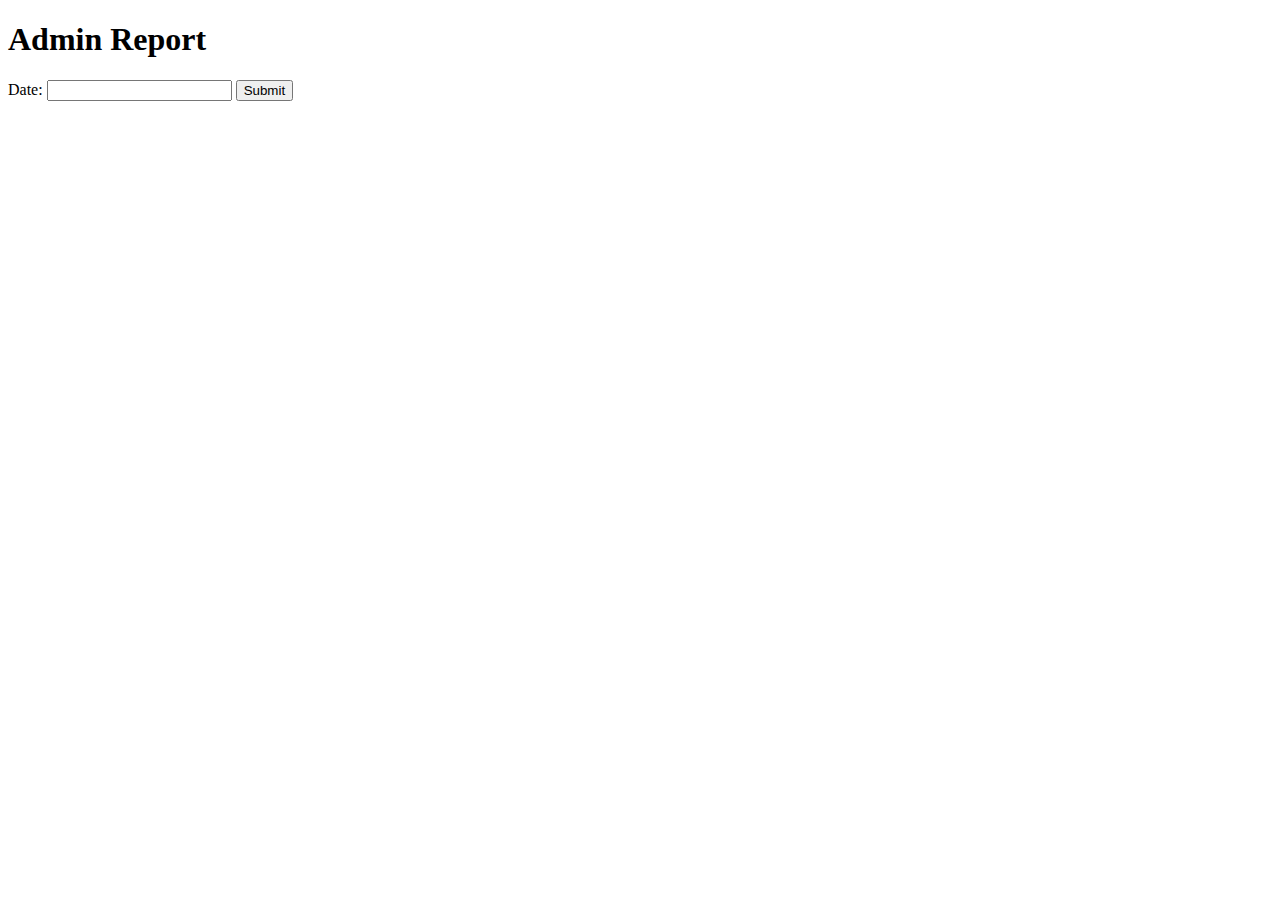
<file: html/adminReport.html>
<!DOCTYPE html>
<html>
  <head>
    <meta charset="UTF-8" />
    <meta name="viewport" content="width=device-width" />
    <title>Admin Report</title>
  </head>
  <body>
    <h1>Admin Report</h1>
    <form action="#" method="get" accept-charset="utf-8">
      <label>Date: <input type="text" value="" name="date" id="admin-date"/></label>
      <input type="submit" value="Submit" name="submit" id="submit"/>
    </form>
    <!--create table with the info of all patients info based on the search given by the admin-->
  </body>
</html>
</file>
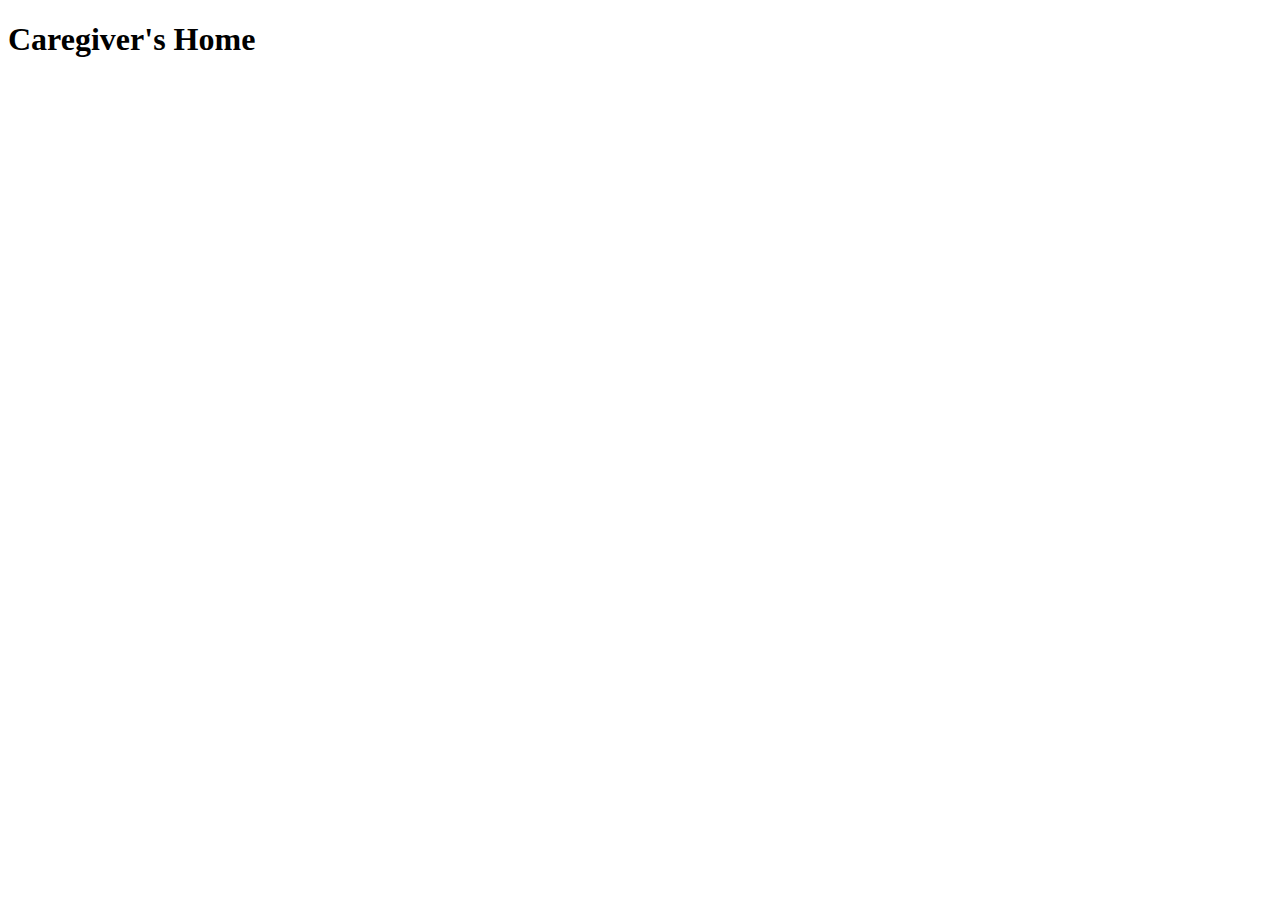
<file: html/caregiverHome.html>
<!DOCTYPE html>
<html>
  <head>
    <meta charset="UTF-8" />
    <meta name="viewport" content="width=device-width" />
    <title>Caregiver's Home</title>
  </head>
  <body>
    <h1>Caregiver's Home</h1>
    <!--Use php to create a table with check boxes so that the caregiver can check the items when they know they have been completed-->
  </body>
</html>
</file>
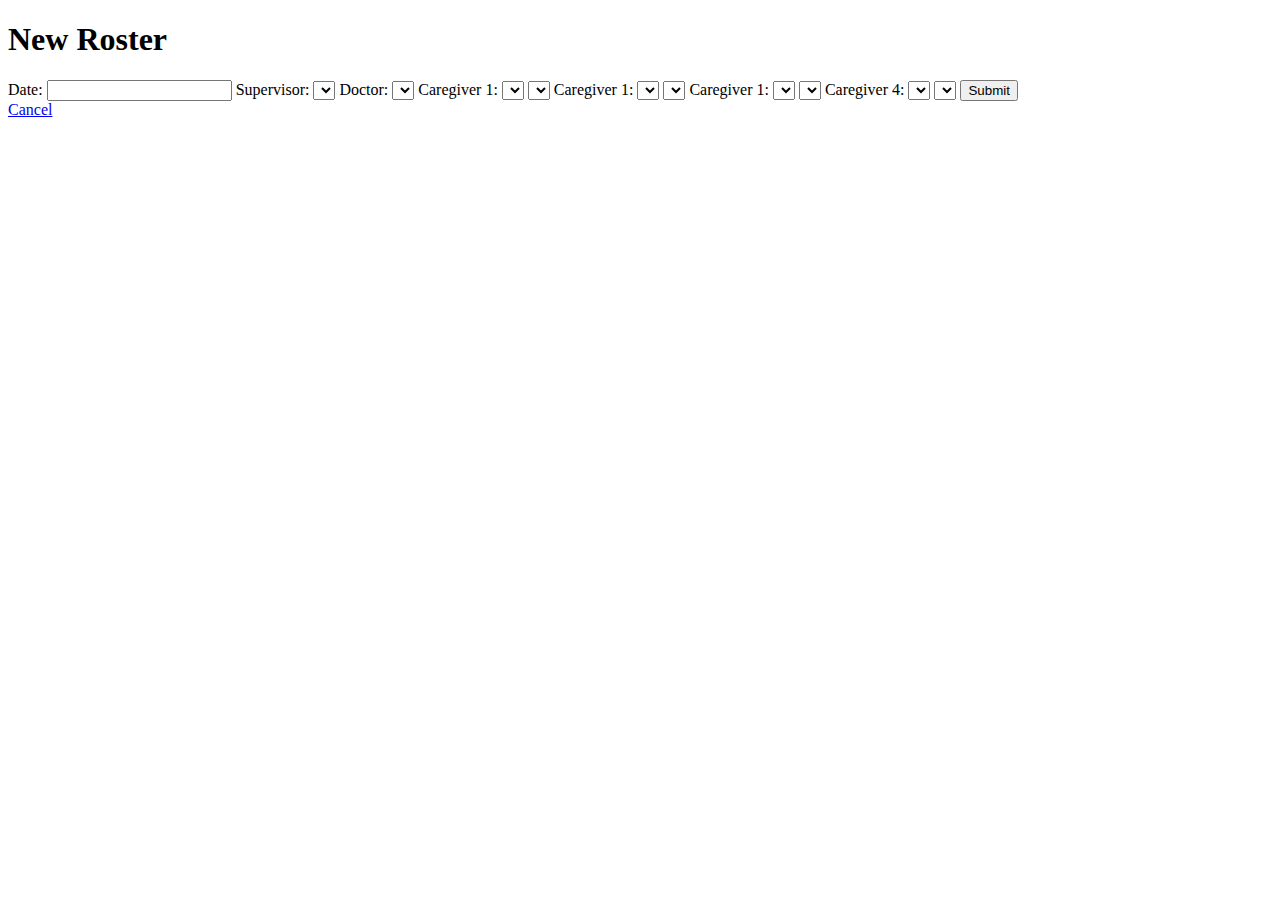
<file: html/createRoster.html>
<!DOCTYPE html>
<html>
  <head>
    <meta charset="UTF-8" />
    <meta name="viewport" content="width=device-width" />
    <title>Create Roster</title>
  </head>
  <body>
    <h1>New Roster</h1>
    <form method="post" accept-charset="utf-8">
      <label>Date: <input type="text" value="" name="rosterDate" id="rosterDate"/></label>
      <label>Supervisor: <select name="supervisorNames" id="supervisorNames"> 
          <!--Put options for supervisor names with php-->
        
      </select></label>
      <label>Doctor: <select name="doctorName" id="doctorName">
          <!--Put options for doctor names with php-->
        
      </select></label>
      <label>Caregiver 1: <select name="caregiver1" id="caregiver1">
          <!--Put options for caregivers names with php-->
      </select>
      <select name="caregiver1Group" id="caregiver1Group"> 
        <!--Put options for the groups the caregivers will be given-->
      </select>
      </label>
      <label>Caregiver 1: <select name="caregiver2" id="caregiver2">
          <!--Put options for caregivers names with php-->
      </select>
      <select name="caregiver2Group" id="caregiver2Group"> 
        <!--Put options for the groups the caregivers will be given-->
      </select>
      </label>
      <label>Caregiver 1: <select name="caregiver3" id="caregiver3">
          <!--Put options for caregivers names with php-->
      </select>
      <select name="caregiver3Group" id="caregiver3Group"> 
        <!--Put options for the groups the caregivers will be given-->
      </select>
      </label>
      <label>Caregiver 4: <select name="caregiver4" id="caregiver4">
          <!--Put options for caregivers names with php-->
      </select>
      <select name="caregiver4Group" id="caregiver4Group"> 
        <!--Put options for the groups the caregivers will be given-->
      </select>
      </label>
      <input type="submit" value="Submit" name="rosterSubmit" id="rosterSubmit"/>
    </form>
    <a href="#" target="_self">Cancel</a>
  </body>
</html>
</file>
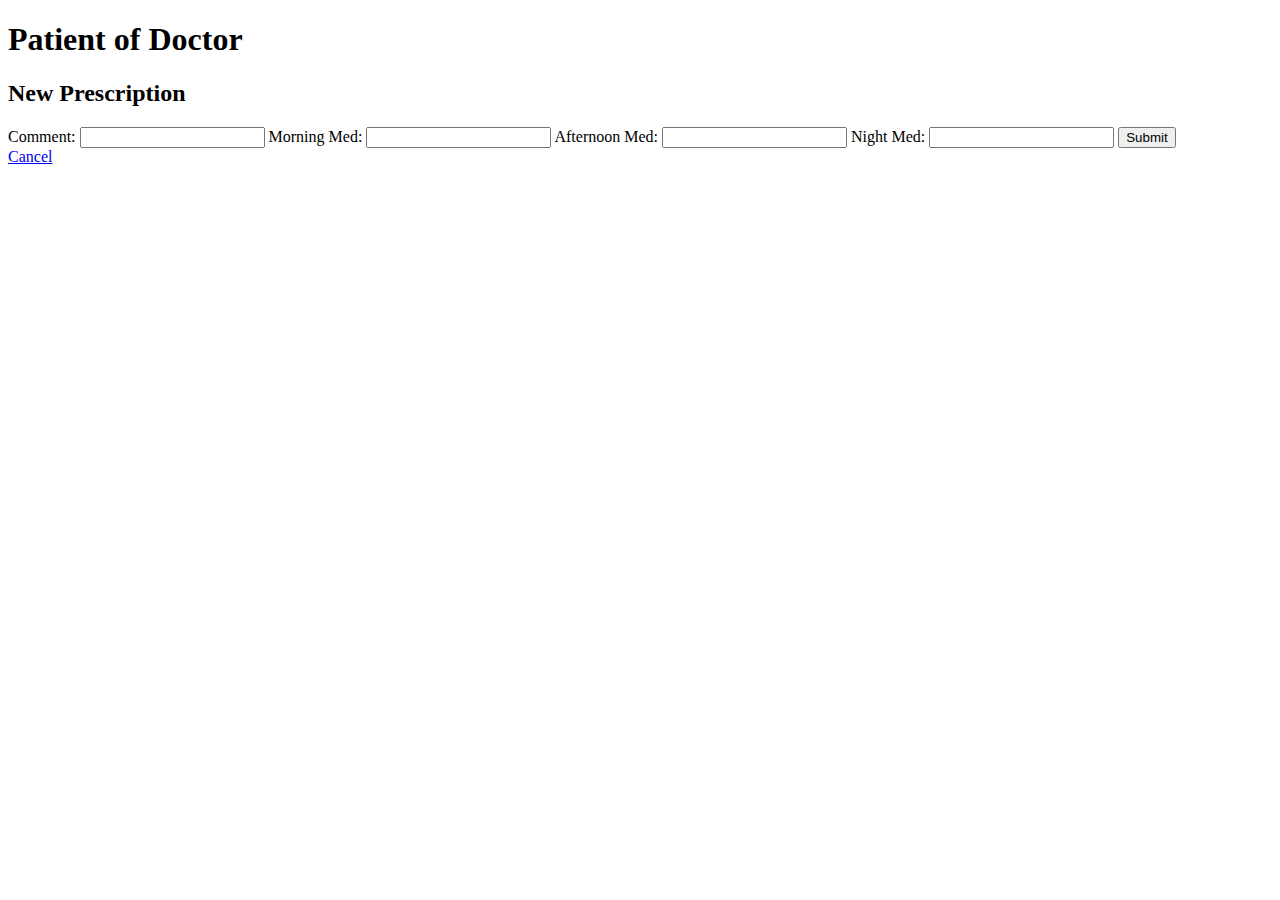
<file: html/doc-patient.html>
<!DOCTYPE html>
<html>
  <head>
    <meta charset="UTF-8" />
    <meta name="viewport" content="width=device-width" />
    <title>Patient of Doctor</title>
  </head>
  <body>
    <h1>Patient of Doctor</h1>
    <!--Table for the doctor to see appointment info and what meds was given on that date-->
    <h2>New Prescription</h2>
    <form action="#" method="post" accept-charset="utf-8">
      <label>Comment: <input type="text" value="" name="comment" id="patient-comment"/></label>
      <label>Morning Med: <input type="text" value="" name="morningMed" id="morningMed"/></label>
      <label>Afternoon Med: <input type="text" value="" name="afternoonMed" id="afternoonMed"/></label>
      <label>Night Med: <input type="text" value="" name="nightMed" id="nightMed"/></label>
      <input type="submit" value="Submit" name="submit" id="patient-submit"/>
    </form>
    <a href="#" target="_self">Cancel</a>
  </body>
</html>
</file>
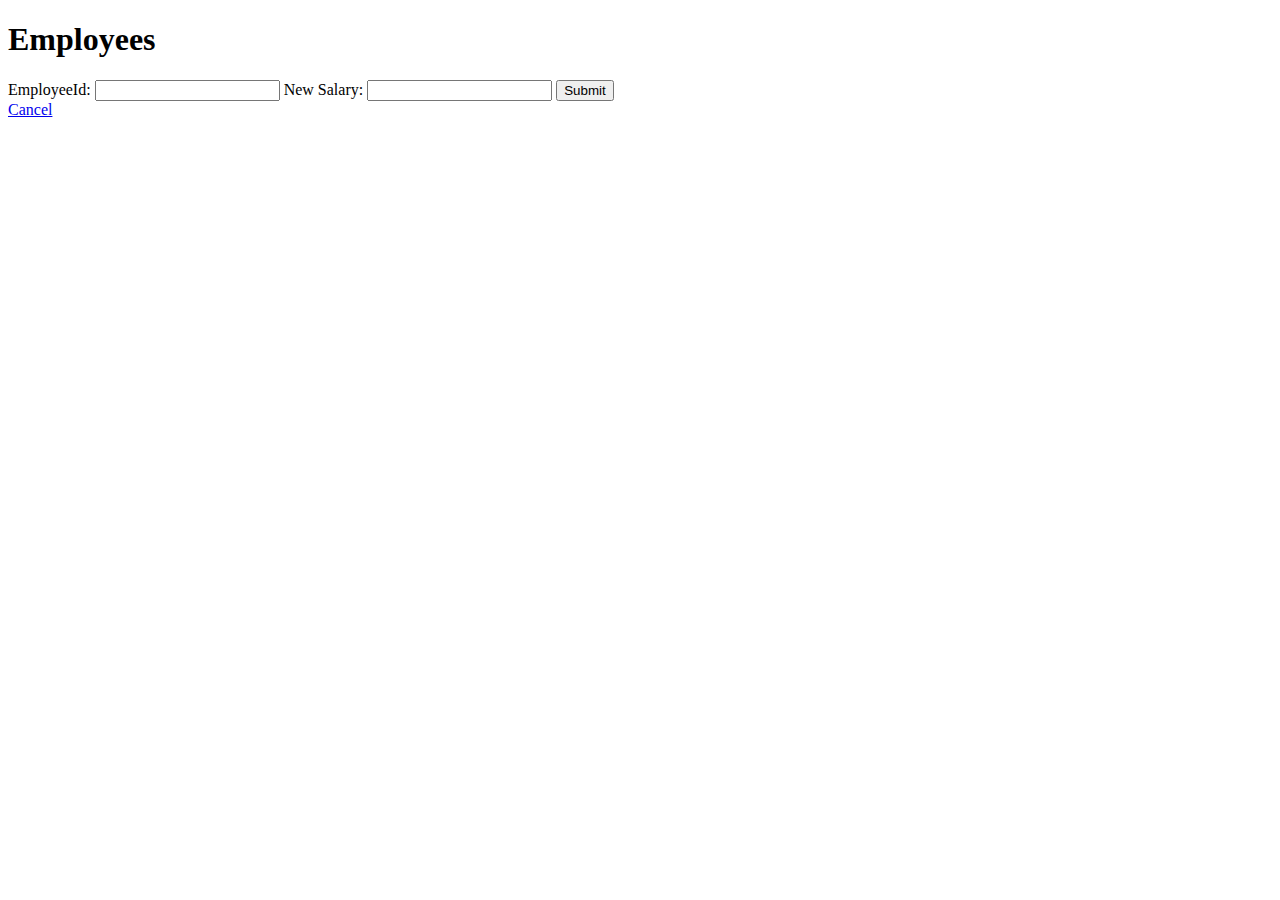
<file: html/employee.html>
<!DOCTYPE html>
<html>
  <head>
    <meta charset="UTF-8" />
    <meta name="viewport" content="width=device-width" />
    <title>Employee</title>
  </head>
  <body>
    <h1>Employees</h1>
    <!--This is where the table will go for employees that are currently in the table-->
    <form method="post" accept-charset="utf-8">
      <label>EmployeeId: <input type="text" value="" name="employeeId" id="employeeId"/></label>
      <label>New Salary: <input type="text" value="" name="salary" id="salary"/></label>
      <input type="submit" value="Submit" name="salarySubmit" id="salarySubmit"/>
    </form>
    <a href="#" target="_self">Cancel</a>
  </body>
</html>
</file>
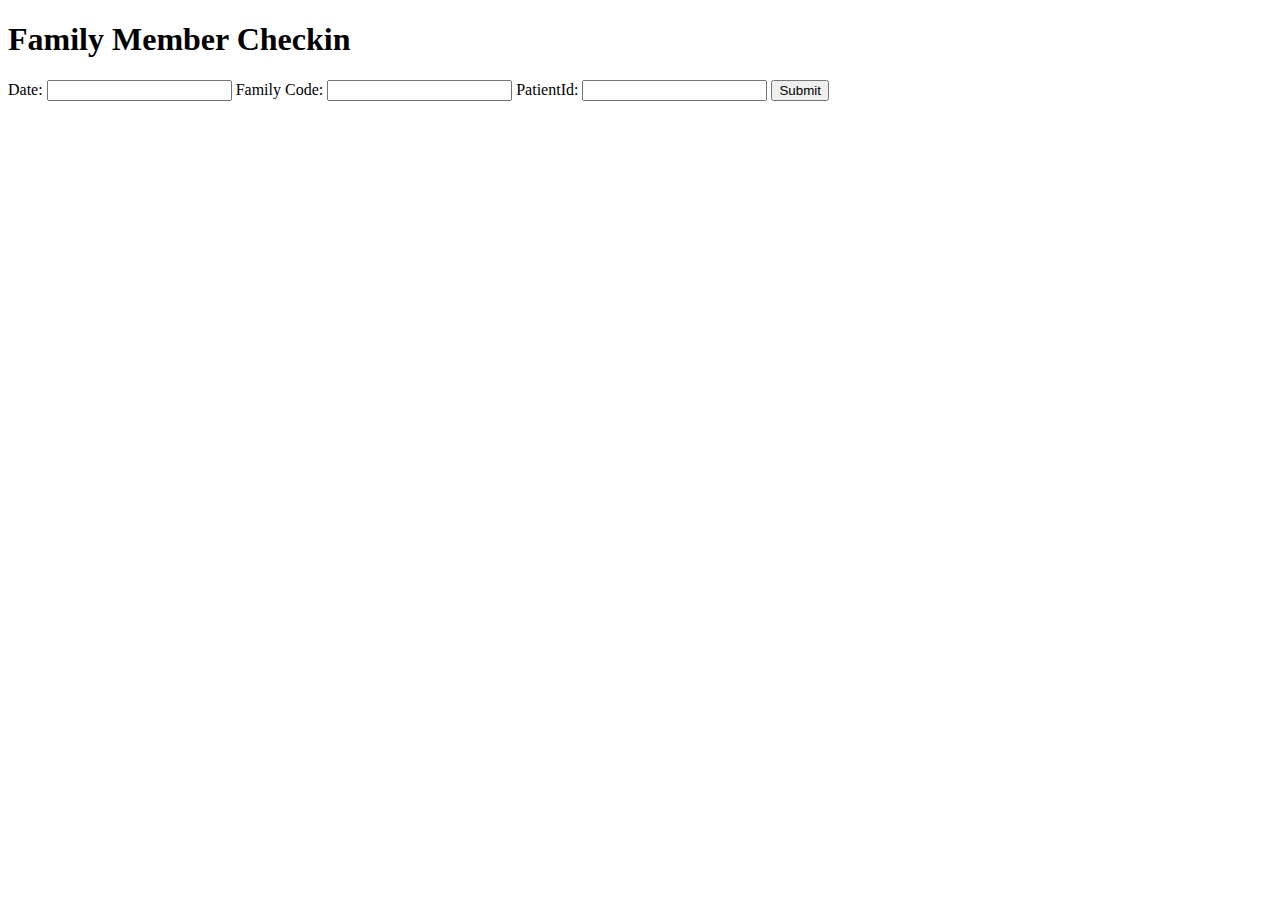
<file: html/familyMember.html>
<!DOCTYPE html>
<html>
  <head>
    <meta charset="UTF-8" />
    <meta name="viewport" content="width=device-width" />
    <title>Family Member</title>
  </head>
  <body>
    <h1>Family Member Checkin</h1>
    <form action="#" method="get" accept-charset="utf-8">
      <label>Date: <input type="text" value="" name="date" id="date"/></label>
      <label>Family Code: <input type="text" value="" name="family-code" id="family-code"/></label>
      <label>PatientId: <input type="text" value="" name="patientId" id="patientId"/></label>
      <input type="submit" value="Submit" name="submit" id="submit"/>
    </form>
    <!--Create a table with the info from the search given by the user-->
  </body>
</html>
</file>
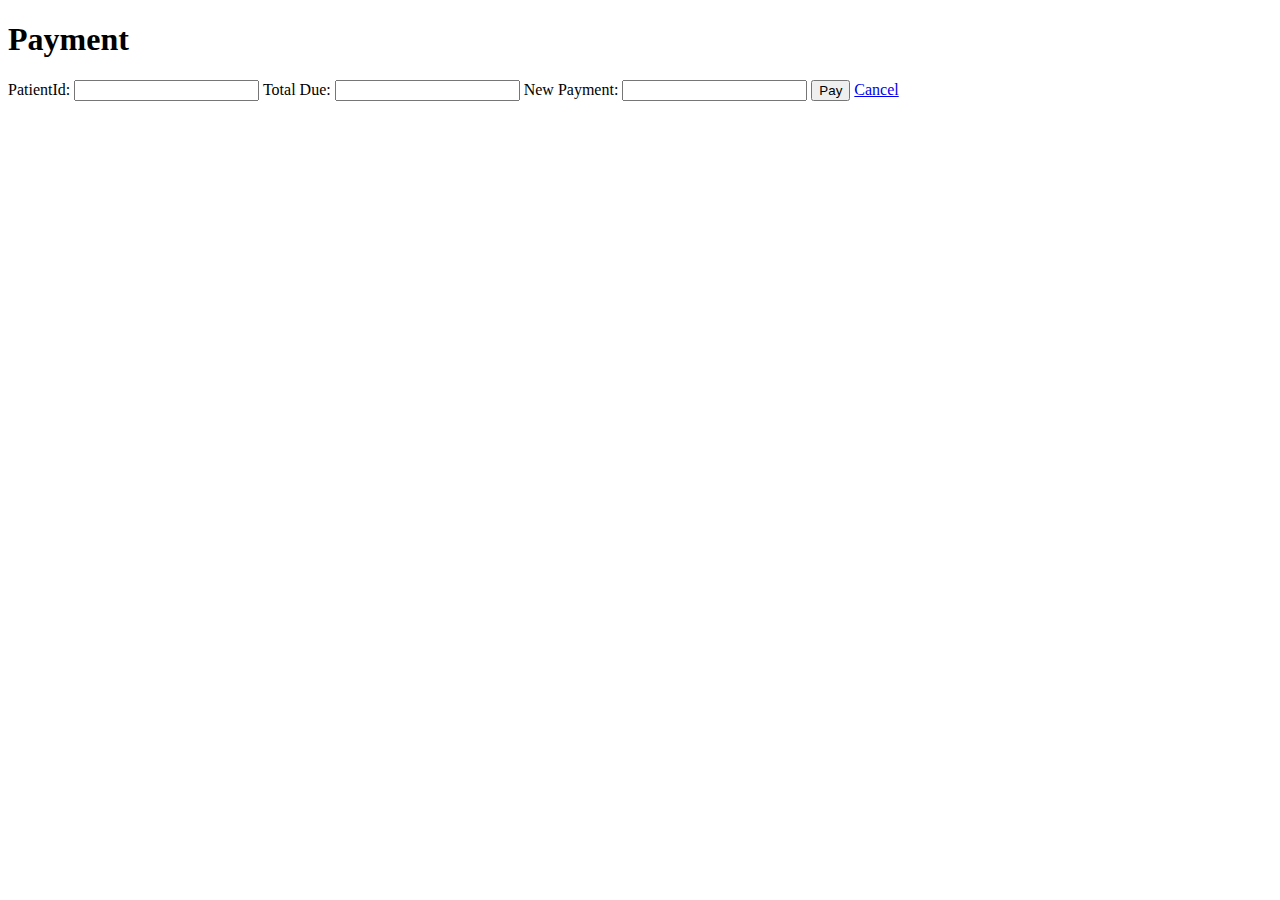
<file: html/payment.html>
<!DOCTYPE html>
<html>
  <head>
    <meta charset="UTF-8" />
    <meta name="viewport" content="width=device-width" />
    <title>Payment</title>
  </head>
  <body>
    <h1>Payment</h1>
    <form action="#" method="post" accept-charset="utf-8">
      <label>PatientId: <input type="text" value="" name="patientId" id="patientId"/></label>
      <label>Total Due: <input type="text" value="" name="totalDue" id="totalDue"/></label>
      <label>New Payment: <input type="text" value="" name="newPayment" id="newPayment"/></label>
      <input type="submit" value="Pay" name="pay" id="pay"/>
      <a href="#" target="_self">Cancel</a>
    </form>
  </body>
</html>
</file>
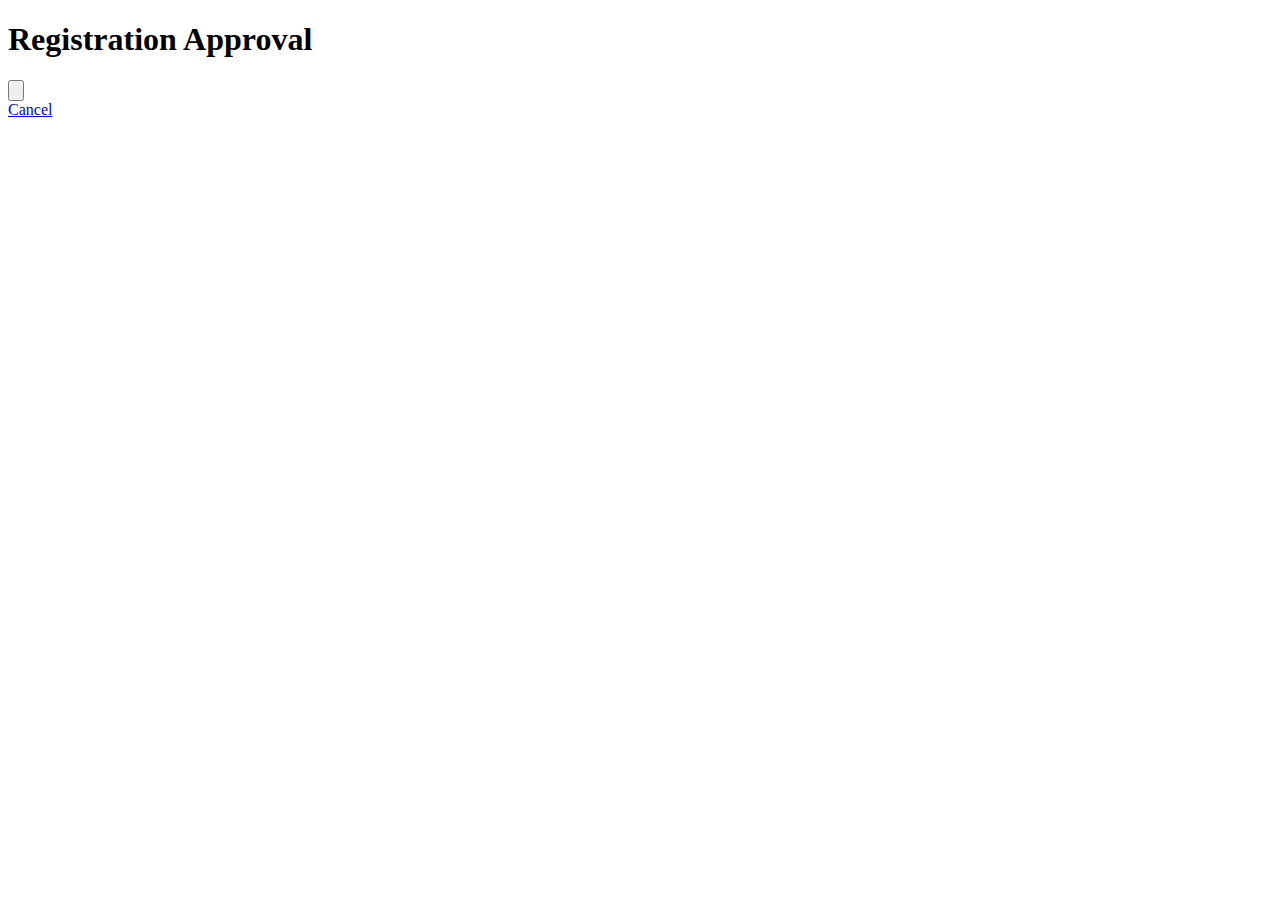
<file: html/regApproval.html>
<!DOCTYPE html>
<html>
  <head>
    <meta charset="UTF-8" />
    <meta name="viewport" content="width=device-width" />
    <title>Regapproval</title>
  </head>
  <body>
    <h1>Registration Approval</h1>
    <!--A table will show up for each new registration. 
        For each row, there should be inputs to approve or disapprove of each registration-->
    <form method="post" accept-charset="utf-8">
      <input type="submit" value="" name="approveSubmit" id="approveSubmit"/>
    </form>
    <a href="#" target="_self">Cancel</a>
  </body>
</html>
</file>
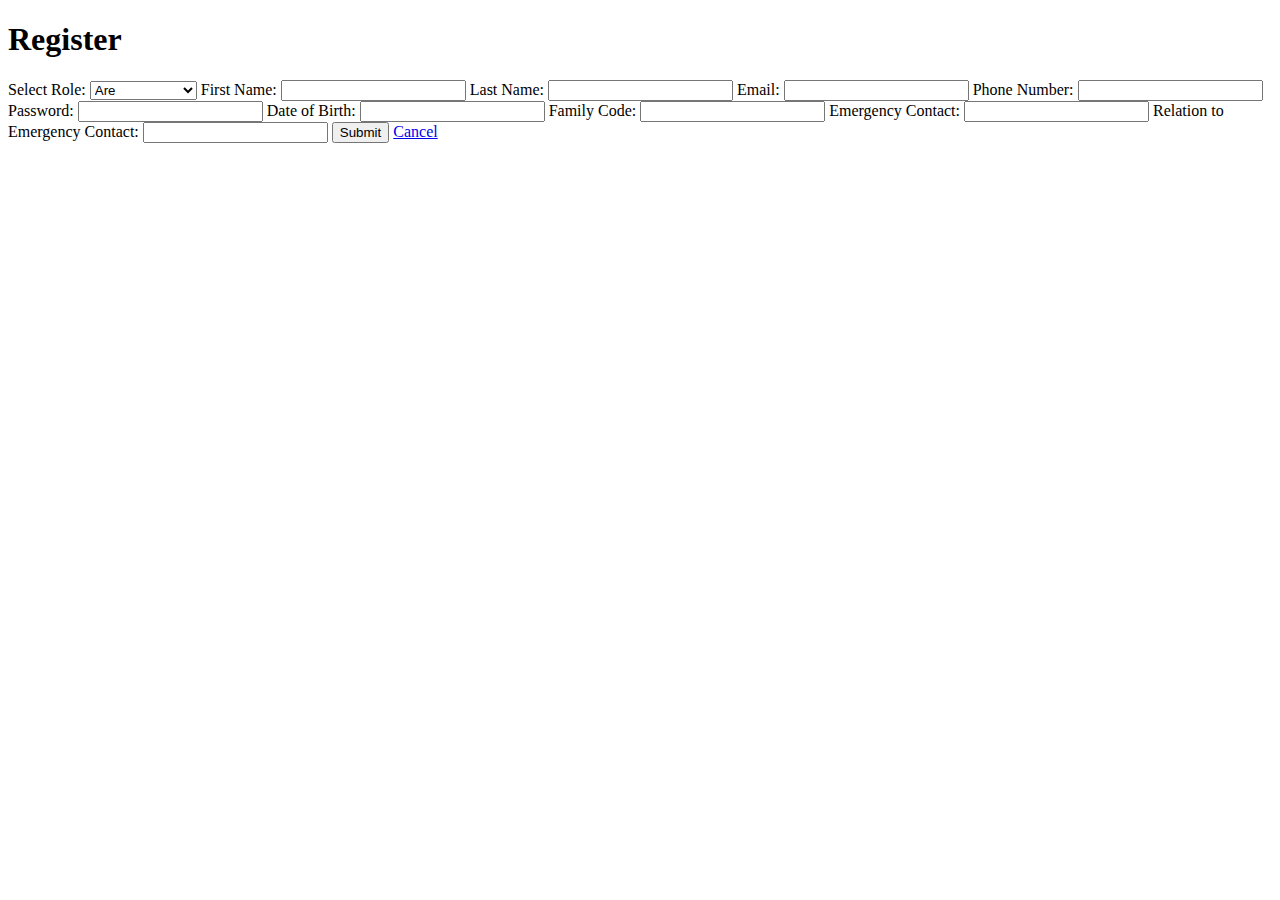
<file: html/register.html>
<!DOCTYPE html>
<html>
  <head>
    <meta charset="UTF-8" />
    <meta name="viewport" content="width=device-width" />
    <link rel="stylesheet" href="../css/master.css" type="text/css" media="screen" title="no title" charset="utf-8">
    <title>Register</title>
  </head>
  <body>
    <h1>Register</h1>
    <form method="post" id="register-form" accept-charset="utf-8">
      <label> Select Role: 
        <select name="role" id="role">
          <option value="Are">Are</option>
          <option value="Patient">Patient</option>
          <option value="Simple">Simple</option>
          <option value="Placeholders">Placeholders?</option>
        </select>
      </label>
      <label>First Name: <input type="text" value="" name="fName" id="fName"/></label>
      <label>Last Name: <input type="text" value="" name="lName" id="lName"/></label>
      <label>Email: <input type="text" value="" name="email" id="email"/></label>
      <label>Phone Number: <input type="text" value="" name="phone" id="phone"/></label>
      <label>Password: <input type="text" value="" name="password" id="password"/></label>
      <label>Date of Birth: <input type="text" value="" name="DoB" id="DoB"/></label>
      <label class="visability" id="famLabel">Family Code: <input type="text" value="" name="family-code" id="family-code" class="visability"/></label>
      <label class="visability" id="Elabel">Emergency Contact: <input type="text" value="" name="Econtact" id="Econtact" class="visability"/></label>
      <label class="visability" id="relationLabel">Relation to Emergency Contact: <input type="text" value="" name="relationTo" id="relationTo" class="visability"/></label>
      <input type="submit" value="Submit" name="submit" id="submit"/>
      <a href="http://localhost/old-people-project/html/index.html" target="_self">Cancel</a>
    </form>
    <script src="../script/main.js" charset="utf-8"></script>
  </body>
</html>
</file>
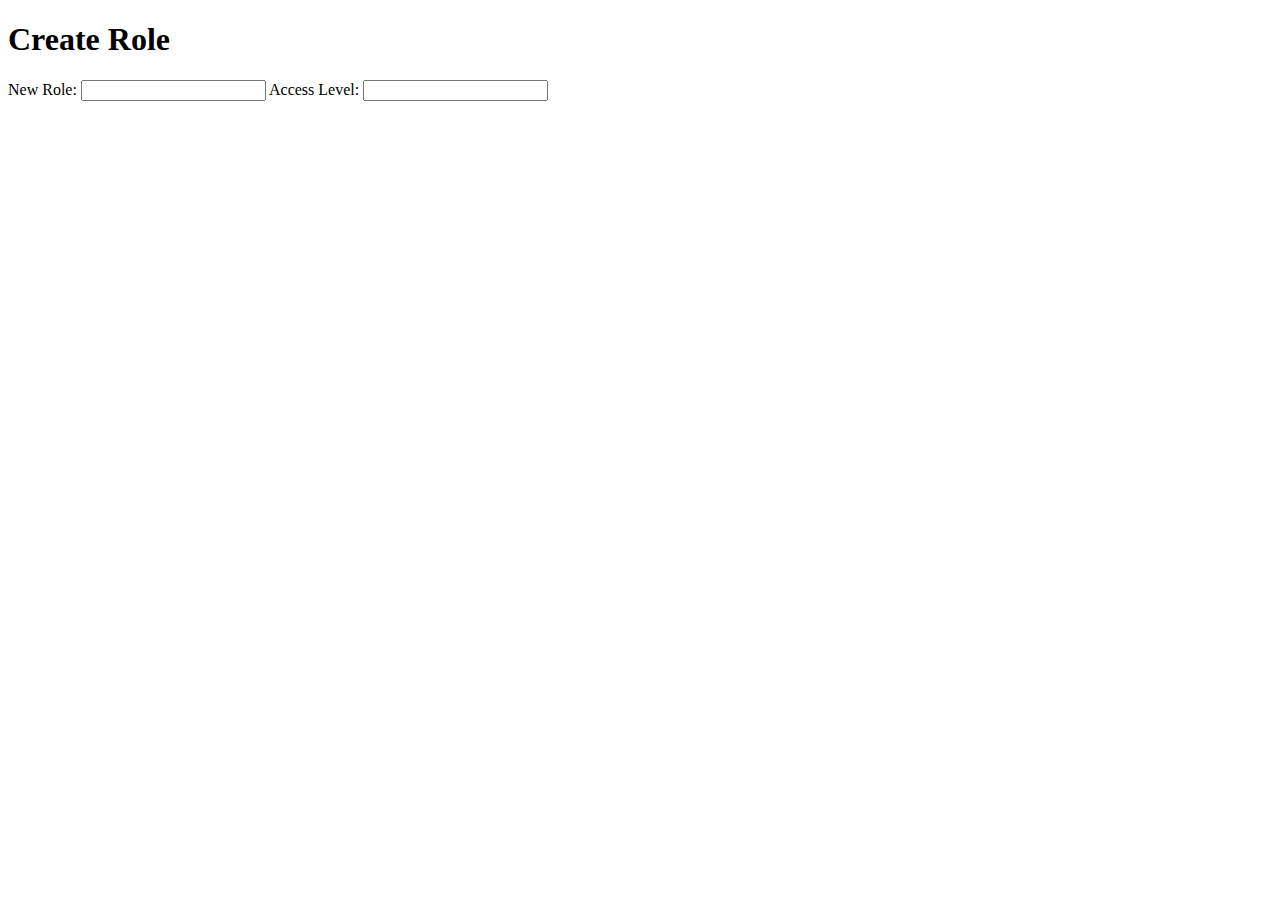
<file: html/role.html>
<!DOCTYPE html>
<html>
  <head>
    <meta charset="UTF-8" />
    <meta name="viewport" content="width=device-width" />
    <title>Role</title>
  </head>
  <body>
    <h1>Create Role</h1>
    <!-- this is where the php will go for the table to display current roles -->
    <form  method="post" accept-charset="utf-8">
      <label>New Role: <input type="text" value="" name="newRole" id="newRole"/></label>
      <label>Access Level: <input type="text" value="" name="accessLevel" id="accessLevel"/></label>
    </form>
  </body>
</html>
</file>
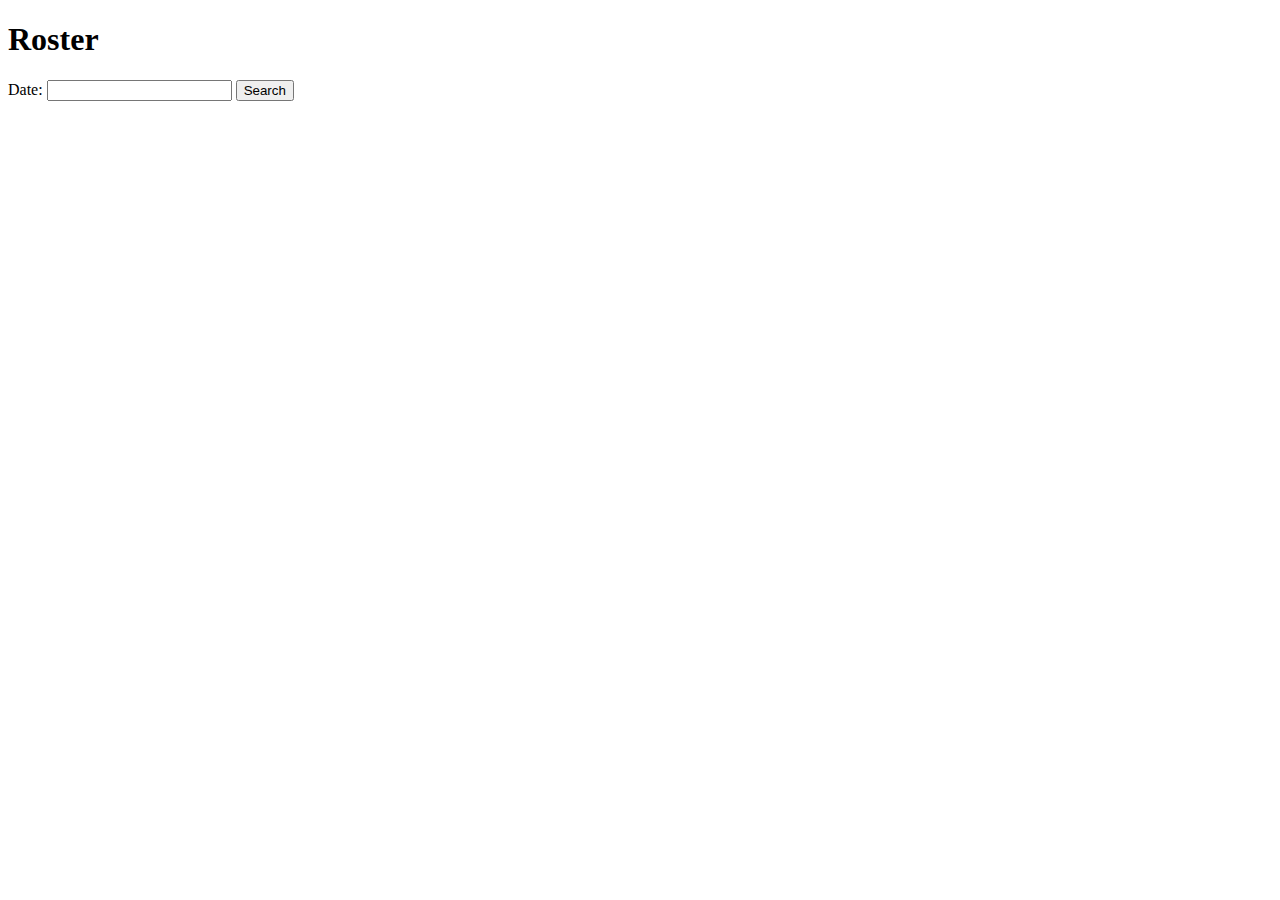
<file: html/viewRoster.html>
<!DOCTYPE html>
<html>
  <head>
    <meta charset="UTF-8" />
    <meta name="viewport" content="width=device-width" />
    <title>View Roster</title>
  </head>
  <body>
    <h1>Roster</h1>
    <form  method="post" accept-charset="utf-8">
      <label>Date: <input type="text" value="" name="viewSubmit" id="viewSubmit"/></label>
      <input type="submit" value="Search" name="searchRoster" id="searchRoster"/>
    </form>
  </body>
</html>
</file>
<file: css/master.css>
#visability {
  visibility: hidden;
  display: hidden;
}
</file>
